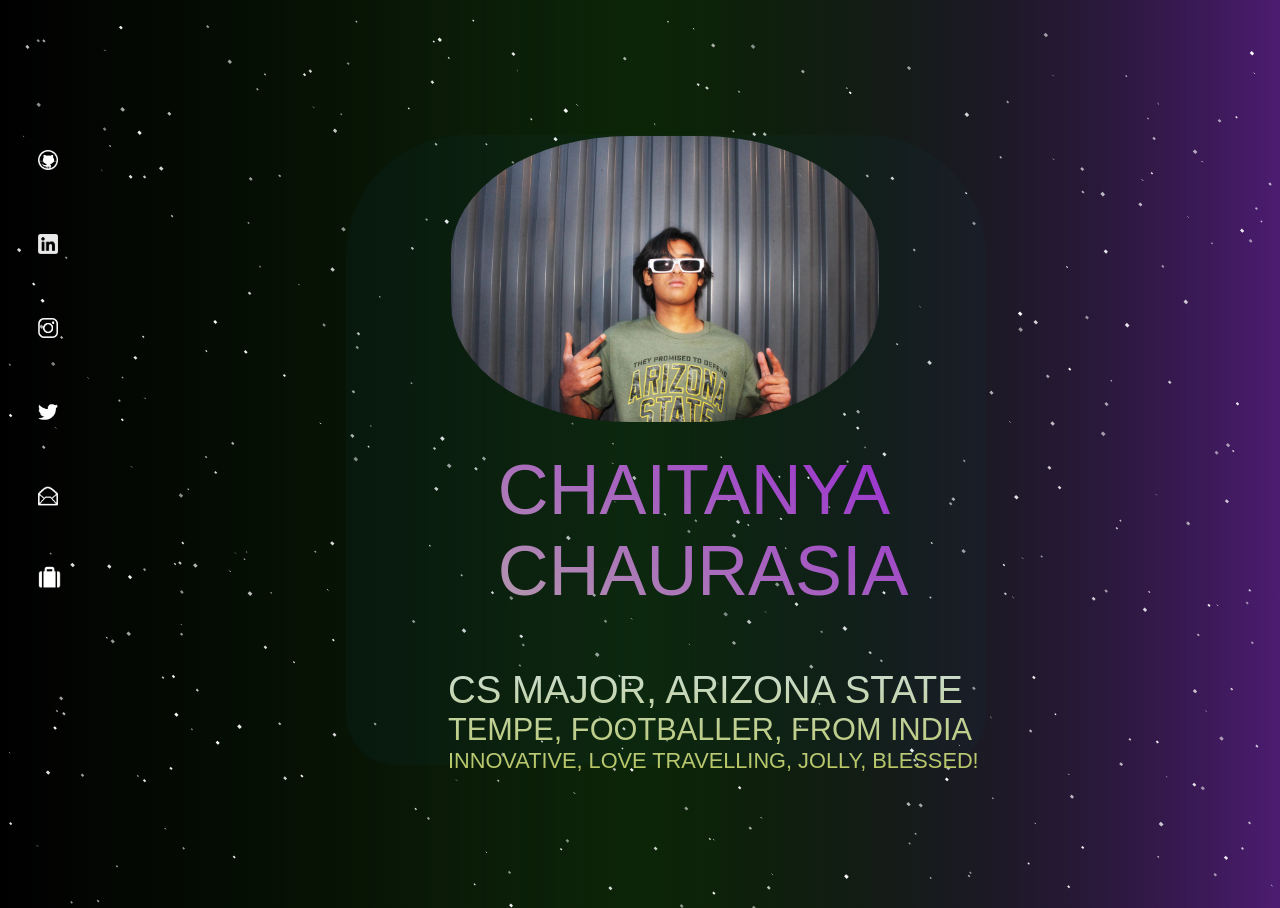
<file: home.html>
<!DOCTYPE html>
<html lang="en">
  <head>
    <meta charset="UTF-8" />
    <meta http-equiv="X-UA-Compatible" content="IE=edge" />
    <meta name="viewport" content="width=device-width, initial-scale=1.0" />
    <link rel="stylesheet" href="/style/home.css" />
    <title>Chai-T</title>
  </head>
  <body>
    <canvas></canvas>

    <div class="content">
      <img src="/media/profile1.jpeg" id="profile1" />

      <img src="/media/profile1.jpeg" id="profile2" />

      <div class="informationA">
        <span style="font-size: 3vw; text-align: center"
          >CS MAJOR, ARIZONA STATE</span
        ><br />
        <span style="font-size: 2.4vw; text-align: center"
          >TEMPE, FOOTBALLER, FROM INDIA</span
        ><br />
        <span style="font-size: 1.7vw; text-align: center"
          >INNOVATIVE, LOVE TRAVELLING, JOLLY, BLESSED!</span
        >
      </div>

      <div class="informationB">
        <span>CHAITANYA</span><br /><span>CHAURASIA</span>
      </div>

      <div id="footer">
        <a href="https://github.com/Chaitanya-Chaurasia" target="_blank"
          ><img src="/media/github.png" title="GitHub" id="github"
        /></a>
        <a
          href="https://www.linkedin.com/in/chaitanya-chaurasia-298909212/"
          target="_blank"
          ><img src="/media/linkedin.png" title="LinkedIn" id="linkedin"
        /></a>
        <a href="https://www.instagram.com/chaitanya_chaurasia/" target="_blank"
          ><img src="/media/instagram.png" title="Instagram" id="instagram"
        /></a>
        <a href="https://twitter.com/chaitanyalvis" target="_blank"
          ><img src="/media/twitter.png" title="Twitter" id="twitter"
        /></a>
        <a href="mailto: chaitanyalvis@gmail.com" title="Mail"
          ><img src="/media/mail.png" id="mail" id="twitter"
        /></a>
        <a href="work.html"
          ><img src="/media/resume.png" id="work" title="Work"
        /></a>
      </div>
    </div>

    <div id="sideMenu">
      <a href="https://github.com/Chaitanya-Chaurasia" target="_blank"
        ><img src="/media/github.png" title="GitHub" id="github"
      /></a>
      <a
        href="https://www.linkedin.com/in/chaitanya-chaurasia-298909212/"
        target="_blank"
        ><img src="/media/linkedin.png" title="LinkedIn" id="linkedin"
      /></a>
      <a href="https://www.instagram.com/chaitanya_chaurasia/" target="_blank"
        ><img src="/media/instagram.png" title="Instagram" id="instagram"
      /></a>
      <a href="https://twitter.com/chaitanyalvis" target="_blank"
        ><img src="/media/twitter.png" title="Twitter" id="twitter"
      /></a>
      <a href="mailto: chaitanyalvis@gmail.com" title="Mail"
        ><img src="/media/mail.png" id="mail"
      /></a>
      <a href="work.html"
        ><img src="/media/resume.png" id="work" title="Work"
      /></a>
    </div>

    <script src="/script/home.js"></script>
  </body>
</html>
</file>
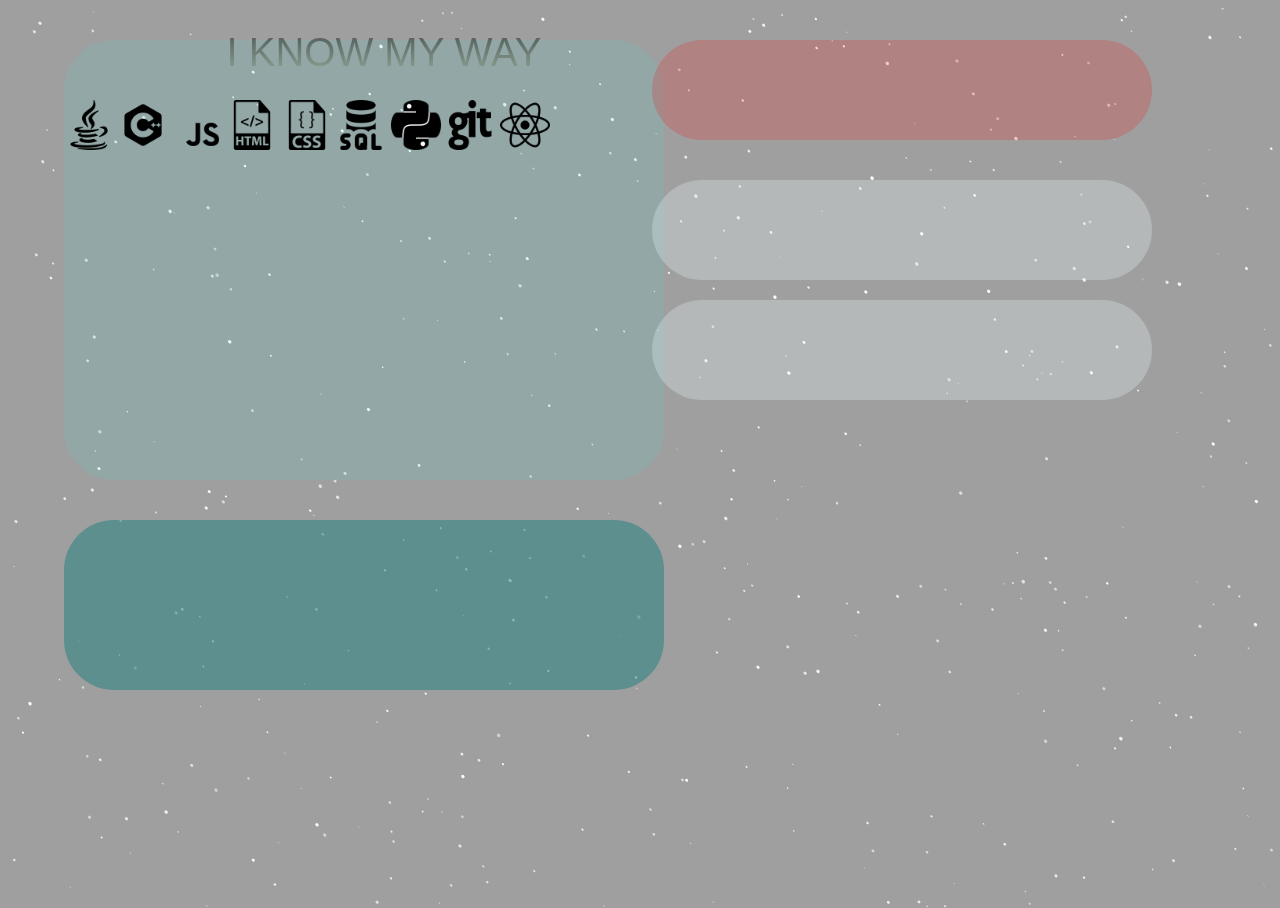
<file: html/work.html>
<!DOCTYPE html>
<html lang="en">
  <head>
    <meta charset="UTF-8" />
    <meta http-equiv="X-UA-Compatible" content="IE=edge" />
    <meta name="viewport" content="width=device-width, initial-scale=1.0" />
    <link rel="stylesheet" href="/style/work.css" type="text/css" />
    <title>Work</title>
  </head>
  <body>
    <canvas></canvas>

    <div id="skills">
      <div id="title1">I KNOW MY WAY ABOUT</div>
      <img src="/media/java.png" />
      <img src="/media/cpp.png" />
      <img src="/media/js.png" />
      <img src="/media/html.png" />
      <img src="/media/css.png" />
      <img src="/media/sql.png" />
      <img src="/media/py.png" />
      <img src="/media/git.png" />
      <img src="/media/react.png" />
    </div>
    <div id="bucketList"></div>
    <div id="title2"></div>
    <div id="project1"></div>
    <div id="project2"></div>

    <script src="/script/work.js"></script>
  </body>
</html>
</file>
<file: style/home.css>
body {
  width: 100%;
  height: 100%;
  background-color: rgb(0, 0, 0);
  background-image: radial-gradient(
      circle at center,
      rgb(12, 37, 7),
      transparent
    ),
    radial-gradient(circle at 20% 110%, rgba(0, 0, 0), transparent),
    radial-gradient(circle at 110% 20%, rgba(118, 43, 175, 0.711), transparent);
  overflow: hidden;
}

canvas {
  position: absolute;
  width: 100%;
  height: 100%;
}

.content {
  position: absolute;
  width: 50%;
  height: 70%;
  background-color: rgba(14, 68, 89, 0.096);
  left: 27%;
  border-radius: 120px 120px 50px 50px;
  top: 15%;
}

/* Footer for */

#footer {
  /*background-color: rgba(66, 143, 171, 0.105);*/
  width: 80%;
  height: 80px;
  left: 18%;
  bottom: 5%;
  position: absolute;
}

#sideMenu {
  background-color: rgba(218, 209, 209, 0);
  border-radius: 50px;
  height: 70%;
  width: 5%;
  top: 120px;
  position: fixed;
}

/* Media Source for Responsive Design */

@media only screen and (min-width: 1437px) {
  #link {
    display: none;
  }

  #profile2 {
    display: none;
  }

  #sideMenu {
    display: none;
  }

  #work {
    translate: -4px 4px;
  }
}

@media screen and (max-width: 1437px) {
  .informationA {
    margin-bottom: -25%;
  }

  .informationB {
    top: 49%;
    margin-left: -17%;
  }

  #profile1 {
    display: none;
  }

  #footer {
    display: none;
  }

  #work {
    translate: -4px -5px;
  }
}

/* Middle Boxes*/

/*929 782*/

.informationA {
  width: 650px;
  height: 150px;
  background-color: rgba(168, 181, 185, 0.105);
  position: absolute;
  /*border-radius: 20px;*/
  font-family: "Franklin Gothic Medium", "Arial Narrow", Arial, sans-serif;
  left: 16%;
  bottom: 17%;
  background: -webkit-linear-gradient(rgb(203, 221, 209), rgb(174, 186, 48));
  background-clip: text;
  -webkit-background-clip: text;
  -webkit-text-fill-color: transparent;
}

.informationB {
  width: 540px;
  height: 210px;
  background-color: rgba(238, 238, 238, 0.977);
  position: absolute;
  padding: 5px;
  font-family: "Franklin Gothic Medium", "Arial Narrow", Arial, sans-serif;
  font-size: 5.5vw;
  left: 40%;
  bottom: 49%;
  background: -webkit-linear-gradient(
    60deg,
    rgb(180, 154, 173) 10%,
    rgb(148, 21, 216)
  );
  background-clip: text;
  -webkit-background-clip: text;
  -webkit-text-fill-color: transparent;
}

.hidden {
  display: none;
}

/* Images */

img {
  height: 20px;
  width: 20px;
  padding: 30px;
}

#github:hover {
  transform: rotate(30deg);
}

#linkedin:hover {
  transform: rotate(-20deg);
}

#instagram:hover {
  transform: rotate(20deg);
}

#twitter:hover {
  transform: rotate(-20deg);
}

#mail:hover {
  transform: rotate(20deg);
}

#work {
  height: 26px;
  width: 31px;
}

#work:hover {
  transform: rotate(-20deg);
}

#profile1 {
  height: 35%;
  width: 275px;
  border-radius: 50px 30px 30px 50px;
  left: 2%;
  bottom: 47%;
  position: absolute;
  padding: 9px;
}

#profile2 {
  height: auto;
  width: 67%;
  border-radius: 42%;
  left: 15%;
  bottom: 53%;
  position: absolute;
  padding: 9px;
}

/* Hide Scrollbar for aesthetic looks*/

::-webkit-scrollbar {
  display: none;
}
</file>
<file: style/work.css>
body {
  width: 100%;
  height: 100%;
  background-color: rgba(0, 0, 0, 0.378);
  overflow: hidden;
  font-family: "Franklin Gothic Medium", "Arial Narrow", Arial, sans-serif;
}

canvas {
  position: absolute;
  width: 100%;
  height: 100%;
}

::-webkit-scrollbar {
  display: none;
}

#skills {
  height: 440px;
  width: 600px;
  top: 40px;
  left: 5%;
  position: absolute;
  border-radius: 50px;
  background-color: rgba(0, 255, 255, 0.078);
}

#bucketList {
  height: 170px;
  width: 600px;
  top: 520px;
  left: 5%;
  position: absolute;
  border-radius: 50px;
  background-color: rgba(30, 128, 128, 0.51);
}

#title1 {
  height: 50px;
  width: 440px;
  border-radius: 50px;
  right: 10%;
  top: -20px;
  position: absolute;
  text-align: center;
  padding-top: 10px;
  font-size: 40px;
  background: -webkit-linear-gradient(
    rgba(0, 0, 0, 0.522) 10%,
    rgba(160, 185, 147, 0.466)
  );
  background-clip: text;
  -webkit-background-clip: text;
  -webkit-text-fill-color: transparent;
}

img {
  height: 50px;
  width: 50px;
  padding-top: 10%;
}

#title2 {
  height: 100px;
  width: 500px;
  background-color: rgba(255, 0, 0, 0.185);
  border-radius: 50px;
  right: 10%;
  top: 40px;
  position: absolute;
}

#project1 {
  height: 100px;
  width: 500px;
  background-color: rgba(240, 255, 255, 0.256);
  border-radius: 50px;
  right: 10%;
  top: 180px;
  position: absolute;
}

#project2 {
  height: 100px;
  width: 500px;
  background-color: rgba(240, 255, 255, 0.256);
  border-radius: 50px;
  right: 10%;
  top: 300px;
  position: absolute;
}
</file>
